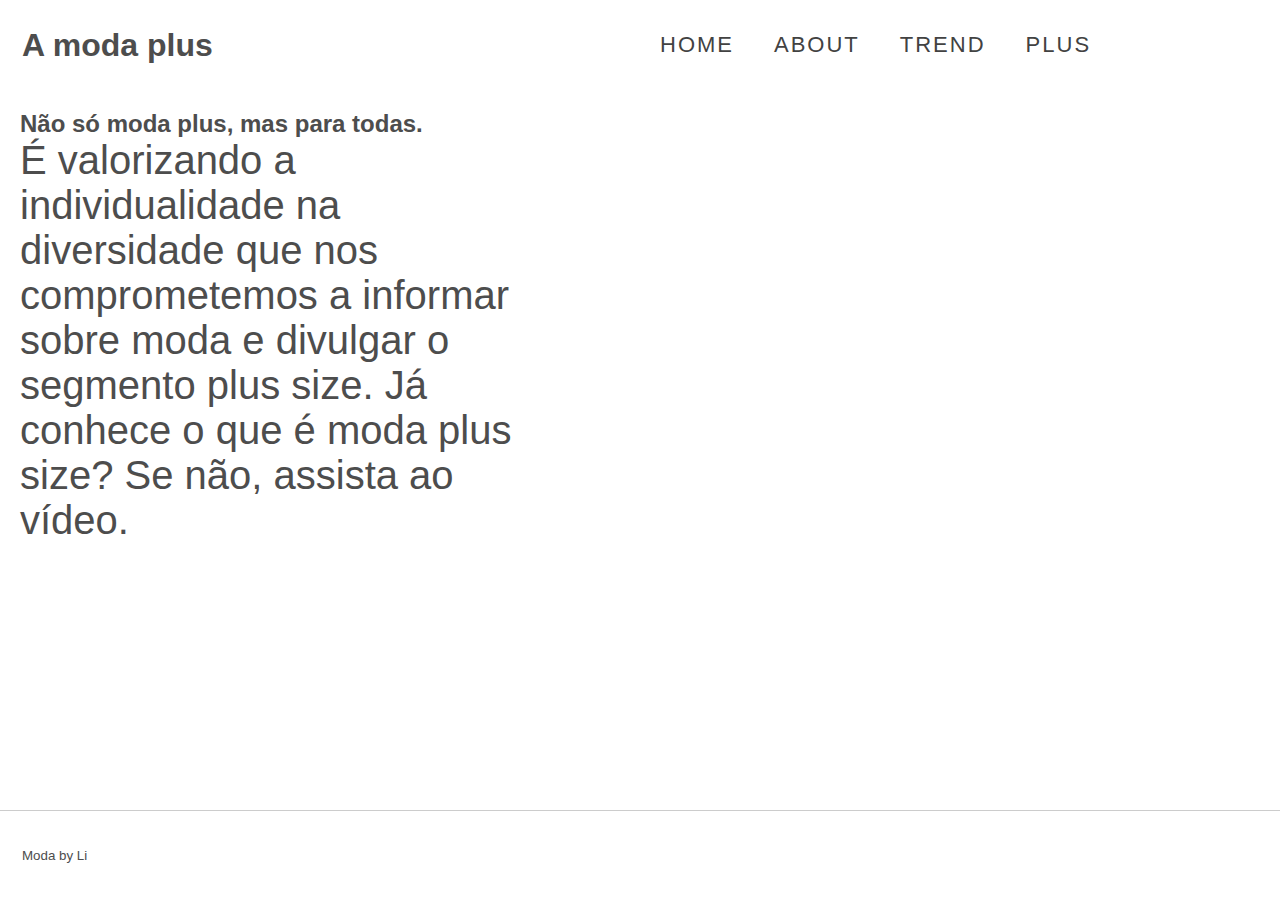
<file: plus.html>
<!DOCTYPE html>
<html lang="en" dir="ltr">
  <head>
    <link rel="stylesheet" href="style.css">
    <meta charset="utf-8">
    <title>Moda by Li | plus</title>
  </head>
  <body class="grid">
    <header class="center-vertical">
      <h1>A moda plus </h1>
    </header>
    <nav class="center-vertical">
      <a href="index.html">home</a>
      <a href="about.html">about</a>
      <a href="trend.html">trend</a>
      <a href="plus.html">plus</a>
    </nav>
    <main class="main-about">
      <div class="about-txt">
        <h2>Não só moda plus, mas para todas.</h2>
        <p>É valorizando a individualidade na diversidade que nos comprometemos a informar sobre moda e divulgar o segmento plus size. Já conhece o que é moda plus size? Se não, assista ao vídeo.</p>
      </div>
      <div>
        <iframe width="697" height="392" src="https://www.youtube.com/embed/9rDpkOy_s0M" frameborder="0" allow="accelerometer; autoplay; encrypted-media; gyroscope; picture-in-picture" allowfullscreen>
        </iframe>
      </div>
    </main>
    <footer class="center-vertical">
      <small>Moda by Li</small>
    </footer>
  </body>
</html>
</file>
<file: style.css>
html * {
  box-sizing: border-box;
  margin: 0;
  padding: 0;
}
body {
  color: #4d4d4d;
  font-family: 'Oxygen', sans-serif;
}
img {
  max-width: 100%;
}
.grid {
  /* Configuração do Body como uma Grid: */
  display: grid;
  grid-template-rows: 10vh 80vh 10vh;
  grid-template-columns: repeat(2, 1fr);
}
main, footer {
  /* Indico que os elementos main e footer devem começar na primeira linha e terminar na terceira linha, agrupando duas colunas */
  grid-column: 1 / 3;
}
.center-vertical {
  /* Classe usa flex-box para alinhar o conteúdo verticalmente na caixa que está contido */
  display: flex;
  align-items: center;
}
h1 {
  padding: 10px 22px;
}
nav a {
  color: #424242;
  font-size: 22px;
  letter-spacing: 2px;
  text-decoration: none;
  text-transform: uppercase;
  padding: 10px 20px;
}
nav a:hover {
  text-decoration: underline;
  opacity: 0.7;
}
.main-index {
  background-image: url("img/imagem-1.jpg");
  background-position: top;
  background-repeat: no-repeat;
  background-size: cover;
  display: flex;
  align-items: flex-end;
}
.main-index h2 {
  color: #ffffff;
  background-color: rgba(0,0,0,0.5);
  width: 100%;
  padding: 22px;
  text-align: right;
}
h2 > a {
  color: #ff0066;
  font-size: 28px;
  text-decoration: none;
}
h2 > a:hover {
  text-decoration: line-through;
}
p > a:hover {
  text-decoration: line-through;
}
.main-about,
.main-trend,
.main-plus
{
  display: grid;
  grid-template-columns: repeat(2, 1fr);
  grid-gap: 20px;
  padding: 20px;
}
.about-txt p,
.trend-txt p,
.plus-txt p
 {
  font-size: 40px;
  text-align: left;
}
footer {
  border-top: 1px solid #ccc;
  padding: 22px;
}
</file>
